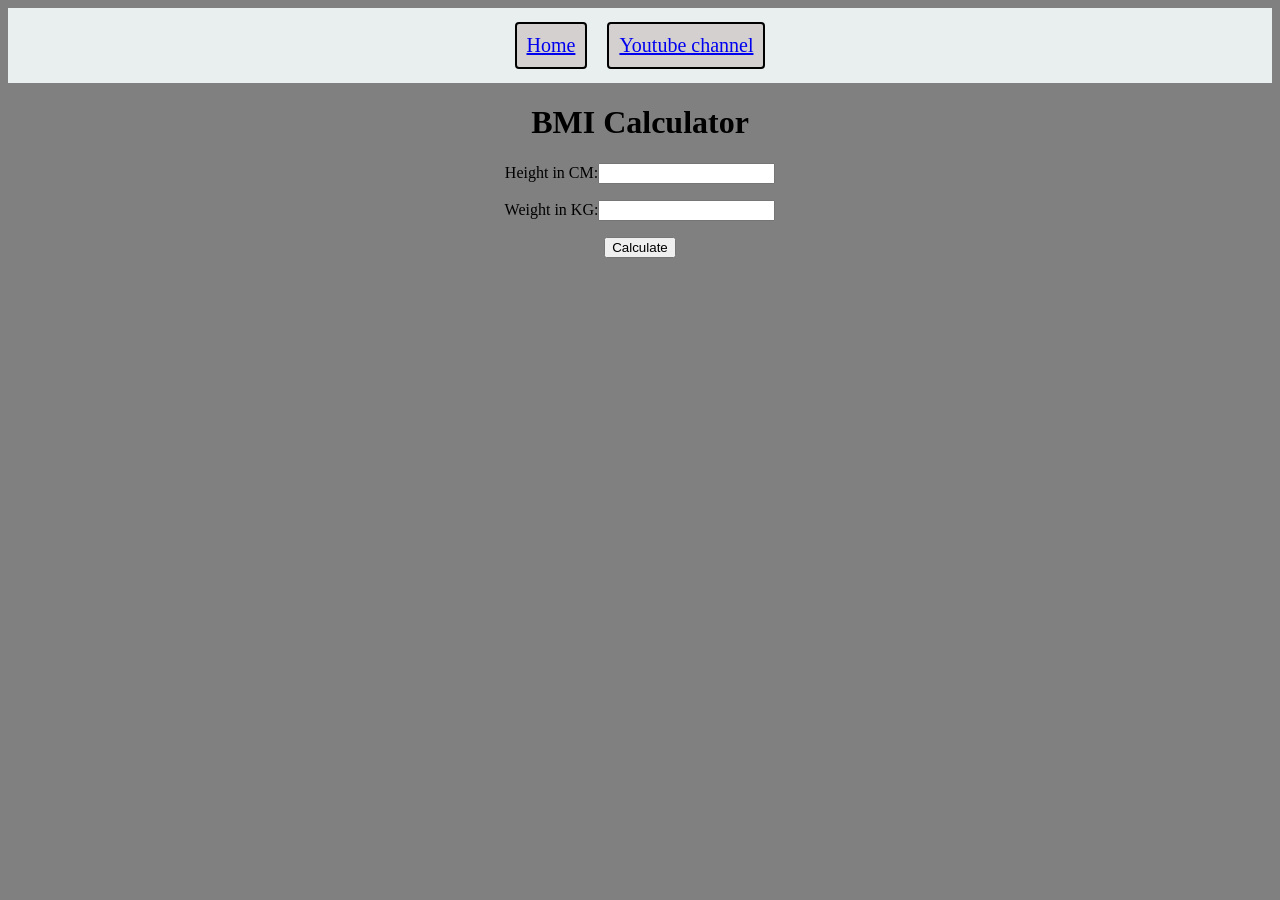
<file: poject2BMIcalculator/index.html>
<!DOCTYPE html>
<html lang="en">
<head>
    <meta charset="UTF-8">
    <meta name="viewport" content="width=device-width, initial-scale=1.0">
    <title>BMI Calculator</title>
    <link rel="stylesheet" href="style.css">
</head>
<body>
    <nav>
        <a href="/" aria-current="page">Home</a>
        <a target="_blank" href="https://www.youtube.com/@chaiaurcode">Youtube channel</a>
    </nav>
                                                        
    <div class="container">
        <form>
            <h1>BMI Calculator</h1>
            <p><label>Height in CM:</label><input type="text" id="height"></p>
            <p><label>Weight in KG:</label><input type="text" id="weight"></p>
            <button>Calculate</button>
            <div id="result"></div>
            <div id="weight-guide">
                <p class="messg"  id="underweight">Under weight = Less than 18.06</p>
                <p class="messg" id="normalrange">Normal Range = 18.6 and 24.9</p>
                <p class="messg" id="overweight">Overweight = Greater than 24.9</p>
            </div>
        </form>
    </div>


<script src="script.js"></script>    
</body>
</html>
</file>
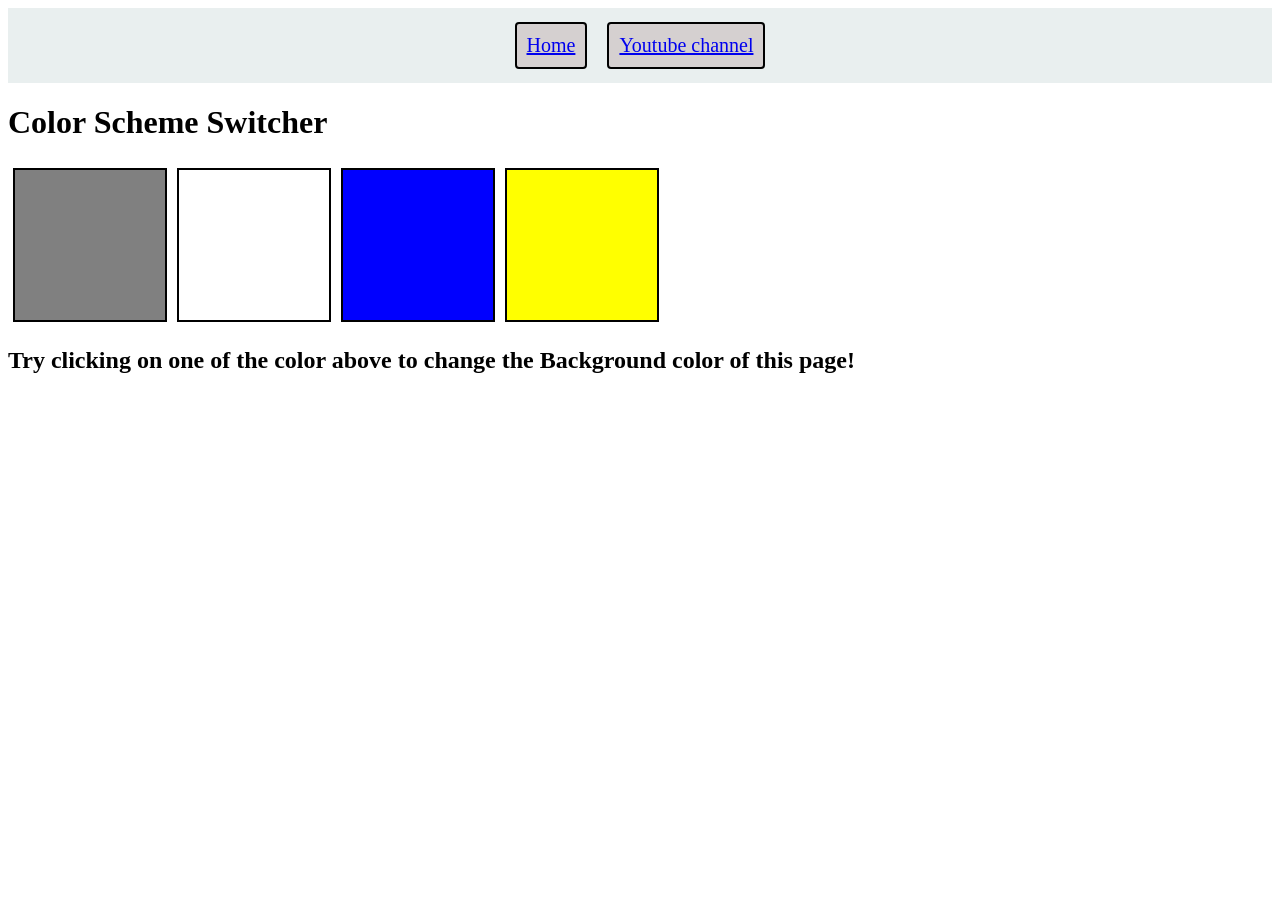
<file: project1colorchanger/index.html>
<!DOCTYPE html>
<html lang="en">
<head>
    <meta charset="UTF-8">
    <meta name="viewport" content="width=device-width, initial-scale=1.0">
    <title>Javascript Background Color Switcher</title>
    <link rel="stylesheet" href="style.css">
</head>
<body>
    <nav>
        <a href="/" aria-current="page">Home</a>
        <a target="_blank" href="https://www.youtube.com/@chaiaurcode">Youtube channel</a>
    </nav>
    <div class="canvas">
        <h1>Color Scheme Switcher</h1>
        <div class="box">
        <div class="button" id="grey"></div>
        <div class="button" id="white"></div>
        <div class="button" id="blue"></div>
        <div class="button" id="yellow"></div>
        </div>
        <h2>
            Try clicking on one of the color above
            <span>to change the Background color of this page!</span>
        </h2>
    </div>
    

    <script src="script.js"></script>
</body>
</html>
</file>
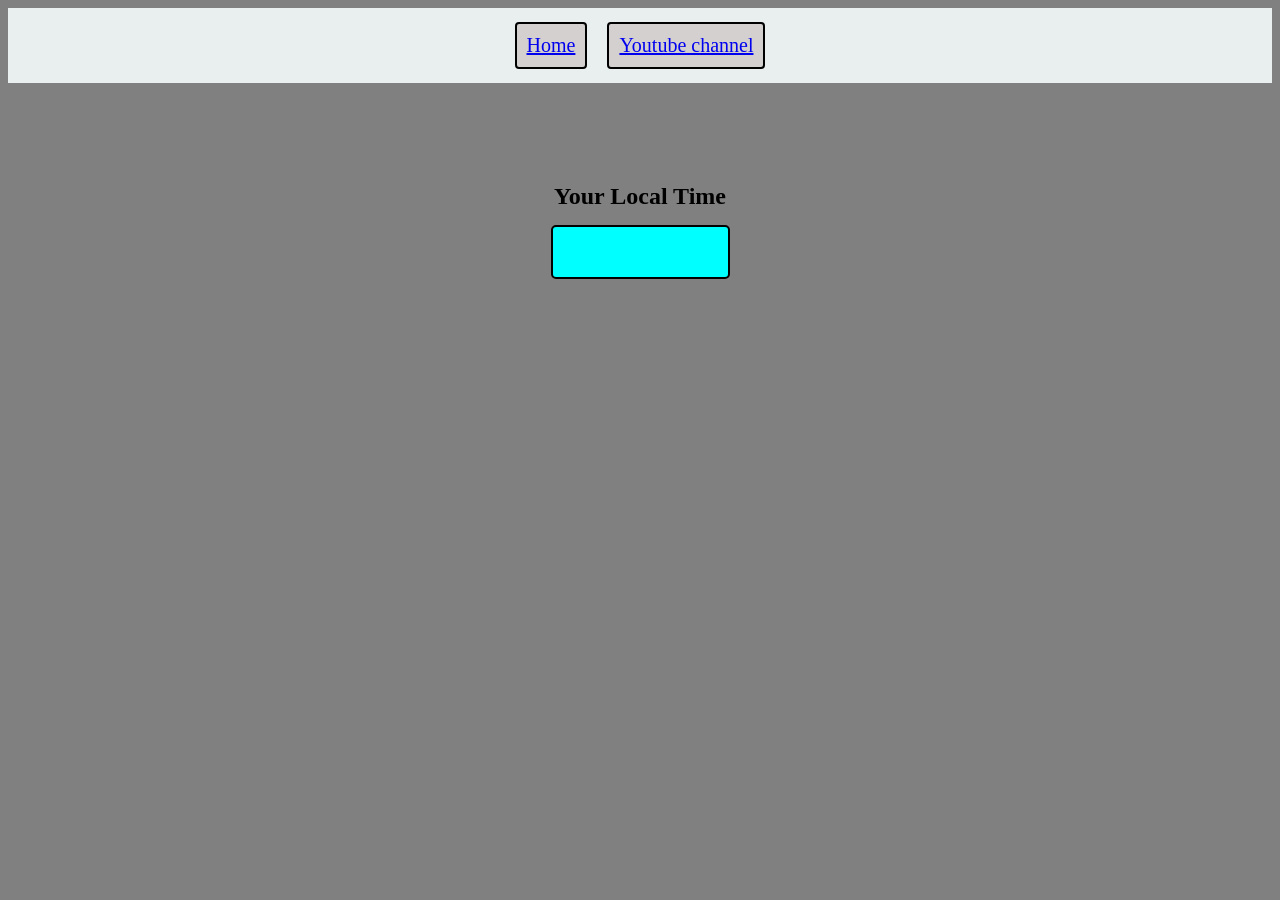
<file: project3digitalclock/index.html>
<!DOCTYPE html>
<html lang="en">
<head>
    <meta charset="UTF-8">
    <meta name="viewport" content="width=device-width, initial-scale=1.0">
    <title>Digital Clock</title>
    <style>
a{
    border: 2px solid black;
    padding: 10px;
    background-color: #d5d0d0;
    border-radius: 4px;  
    margin: 10px;
    font-size: 20px;
}
nav{
    display: flex;
    align-items: center;
    justify-content: center;
    background-color: #e9efef;
    height: 75px;
}
body{
background-color: grey;
}
.center{
    text-align: center;
    margin-top: 100px;
    font-size: x-large;
    font-weight: 700;
}
#clock{
    margin: auto;
    height: 50px;
    width: 175px;
    border: 2px solid black;
    display: flex;
    justify-content: center;
    align-items: center;
    border-radius: 5px;
    margin-top: 15px;
    background-color: aqua;

}

    </style>
</head>
<body>
    <nav>
        <a href="/" aria-current="page">Home</a>
        <a target="_blank" href="https://www.youtube.com/@chaiaurcode">Youtube channel</a>
    </nav>

    <div class="center">
        <div id="banner">Your Local Time</div>
        <div id="clock"></div>
    </div>
    
    <script>

        const clock = document.getElementById('clock');

        setInterval(function(){
            let date = new Date();
            clock.innerHTML = date.toLocaleTimeString();
        },1000);

    </script>
</body>
</html>
</file>
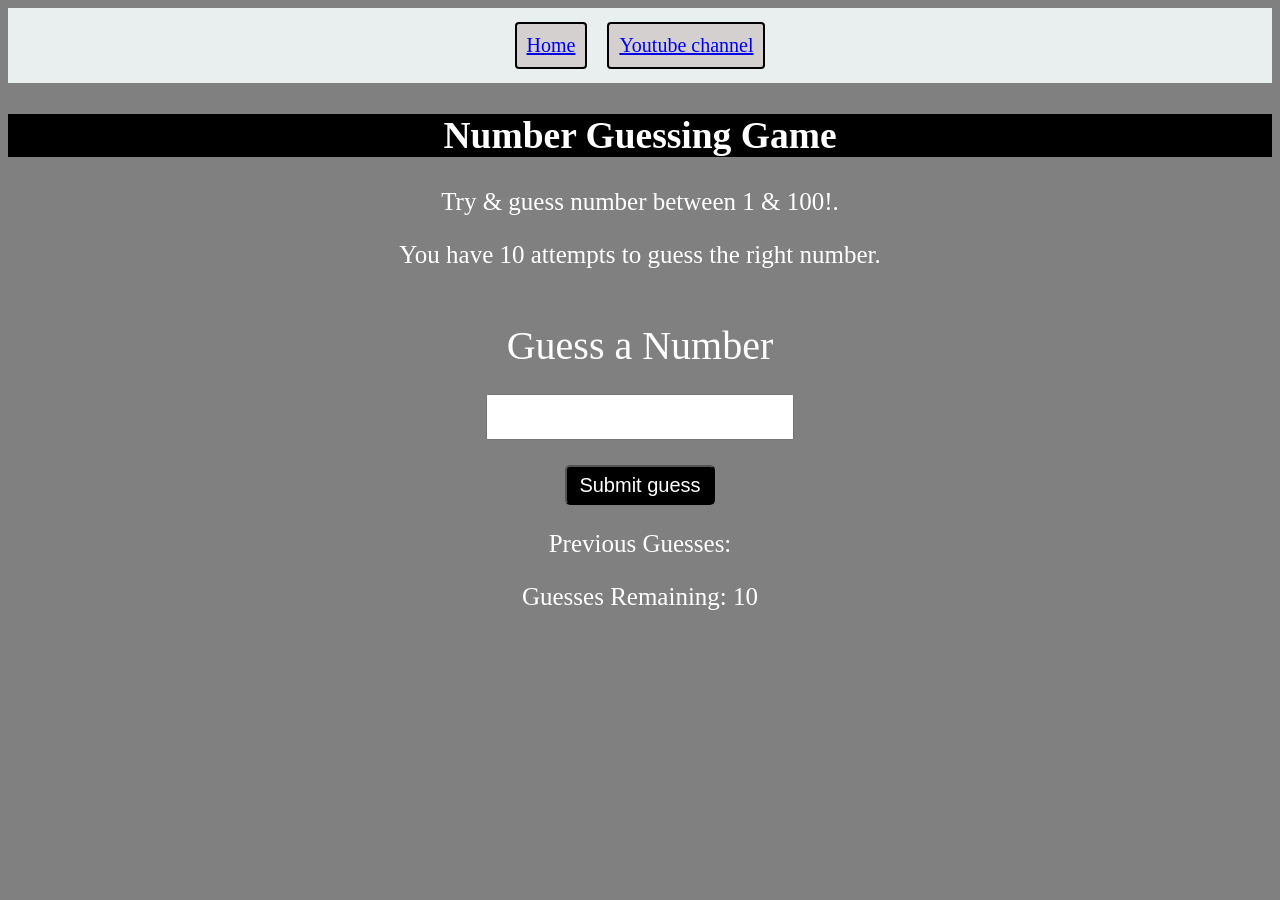
<file: project4guessRandomnumber/index.html>
<!DOCTYPE html>
<html lang="en">
<head>
    <meta charset="UTF-8">
    <meta name="viewport" content="width=device-width, initial-scale=1.0">
    <title>Number Guessing Game</title>
    <style>
    a{
        border: 2px solid black;
        padding: 10px;
        background-color: #d5d0d0;
        border-radius: 4px;  
        margin: 10px;
        font-size: 20px;
    }
    nav{
        display: flex;
        align-items: center;
        justify-content: center;
        background-color: #e9efef;
        height: 75px;
    }
    #wrapper{
        text-align: center;
    }
    
    #guess{
        font-size: 40px;
    }
    #guessField{
        height: 40px;
        width: 300px;
    }
    #subt{
        height: 40px;
        width: 150px;
        border-radius: 5px;
        background-color: black;
        color: white;
        font-size: 20px;
    }
    .guessField{
        margin-top: 25px;
        margin-bottom: 25px;
        font-size: 25px;
    }
    h2{
        background-color: black;
    }
    body{
        background: gray;
        color: white;
        font-size: 25px;
    }
</style>
</head>
<body>
    <nav>
        <a href="/" aria-current="page">Home</a>
        <a target="_blank" href="https://www.youtube.com/@chaiaurcode">Youtube channel</a>
    </nav>

    <div id="wrapper">
        <h2>Number Guessing Game</h2>
        <p>Try & guess number between 1 & 100!.</p>
        <p>You have 10 attempts to guess the right number.</p>
        <br>
        <form class="form">
            <label2 for="guessField" id="guess">Guess a Number</label2>
            <br>
            <input type="text" id="guessField" class="guessField">
            <br>
            <input type="submit" id="subt" value="Submit guess" class="guessSubmit">
        </form>
        <div class="resultParas">
            <p>Previous Guesses: <span class="guesses"></span></p>
            <p>Guesses Remaining: <span class="lastResult">10</span></p>
            <p class="lowOrHi"></p>   
        </div>
    </div>


<script>

let randomNumber = parseInt(Math.random()*100+1);

const submit = document.querySelector('#subt');
const userInput = document.querySelector('#guessField');
const guessSlot = document.querySelector('.guesses');
const remaining = document.querySelector('.lastResult');
const lowOrHi = document.querySelector('.lowOrHi');
const startOver = document.querySelector('.resultParas')

const p = document.createElement('p')

let prevGuess = [];
let numGuess = 1;

let playGame = true;

if(playGame){
    submit.addEventListener('click', function(e){
        e.preventDefault();
        const guess = parseInt(userInput.value);
        console.log(guess);
        validateGuess(guess);
    });
}

function validateGuess(guess){
    if(isNaN(guess)){
        alert('Please enter a valid number')
    } else if(guess < 1){
        alert('Please enter a number more than 1')
    }else if(guess > 100){
        alert('Please enter a number less than 100')
    }else {
        prevGuess.push(guess)
        if(numGuess === 11){
            displayGuess(guess)
            displayMessage(`Game Over. Random number was ${randomNumber}`)
            endGame()
        }else {
            displayGuess(guess)
            checkGuess(guess)
        }
    }
}

function checkGuess(guess){
    if(guess === randomNumber){
        displayMessage(`You guessed it right`)
        endGame()
    }else if (guess < randomNumber){
        displayMessage(`Number is TOOO Low`)
    }else if (guess > randomNumber){
        displayMessage(`Number is TOOO High`)
    }
}

function displayGuess(guess){
    userInput.value = ''
    guessSlot.innerHTML += `${guess},  `;
    numGuess++;
    remaining.innerHTML = `${11-numGuess} `;
}

function displayMessage(message){
    lowOrHi.innerHTML = `<h2>${message}</h2>`;
}
function endGame(){
    userInput.value = '';
    userInput.setAttribute('Disabled', '');
    p.classList.add('button');
    p.innerHTML = `<h2 id = "newGame">Start New Game</h2>`;
    startOver.appendChild(p);
    playGame = false;
    newGame();
}
function newGame(){
    const newGameBtn = document.querySelector('#newGame')
    newGameBtn.addEventListener('click', function(e){
        randomNumber = parseInt(Math.random()*100+1);
        prevGuess = [];
        numGuess = 1;
        guessSlot.innerHTML = '';
        remaining.innerHTML = `${11-numGuess} `;
        userInput.removeAttribute('disabled');
        startOver.removeChild(p);
        playGame = true;
    })
}

</script>    
</body>
</html>
</file>
<file: poject2BMIcalculator/style.css>
a{
    border: 2px solid black;
    padding: 10px;
    background-color: #d5d0d0;
    border-radius: 4px;  
    margin: 10px;
    font-size: 20px;
}
nav{
    display: flex;
    align-items: center;
    justify-content: center;
    background-color: #e9efef;
    height: 75px;
}
body{
background-color: grey;
}
.container{ 
    text-align: center; 
}
h1{
    text-align: center;
}
.messg{
    display: none;
}
</file>
<file: project1colorchanger/style.css>
.button{
    height: 150px;
    width: 150px;
    border: 2px solid black;
    margin: 5px;
}
.box{
    display: flex;
}
#grey{
    background-color: grey;
}
#white{
    background-color: white;
}
#blue{
    background-color: blue;
}
#yellow{
    background-color: yellow;
}
a{
    border: 2px solid black;
    padding: 10px;
    background-color: #d5d0d0;
    border-radius: 4px;  
    margin: 10px;
    font-size: 20px;
}
nav{
    display: flex;
    align-items: center;
    justify-content: center;
    background-color: #e9efef;
    height: 75px;
}
.canvas{
align-self: center;
    
}
</file>
